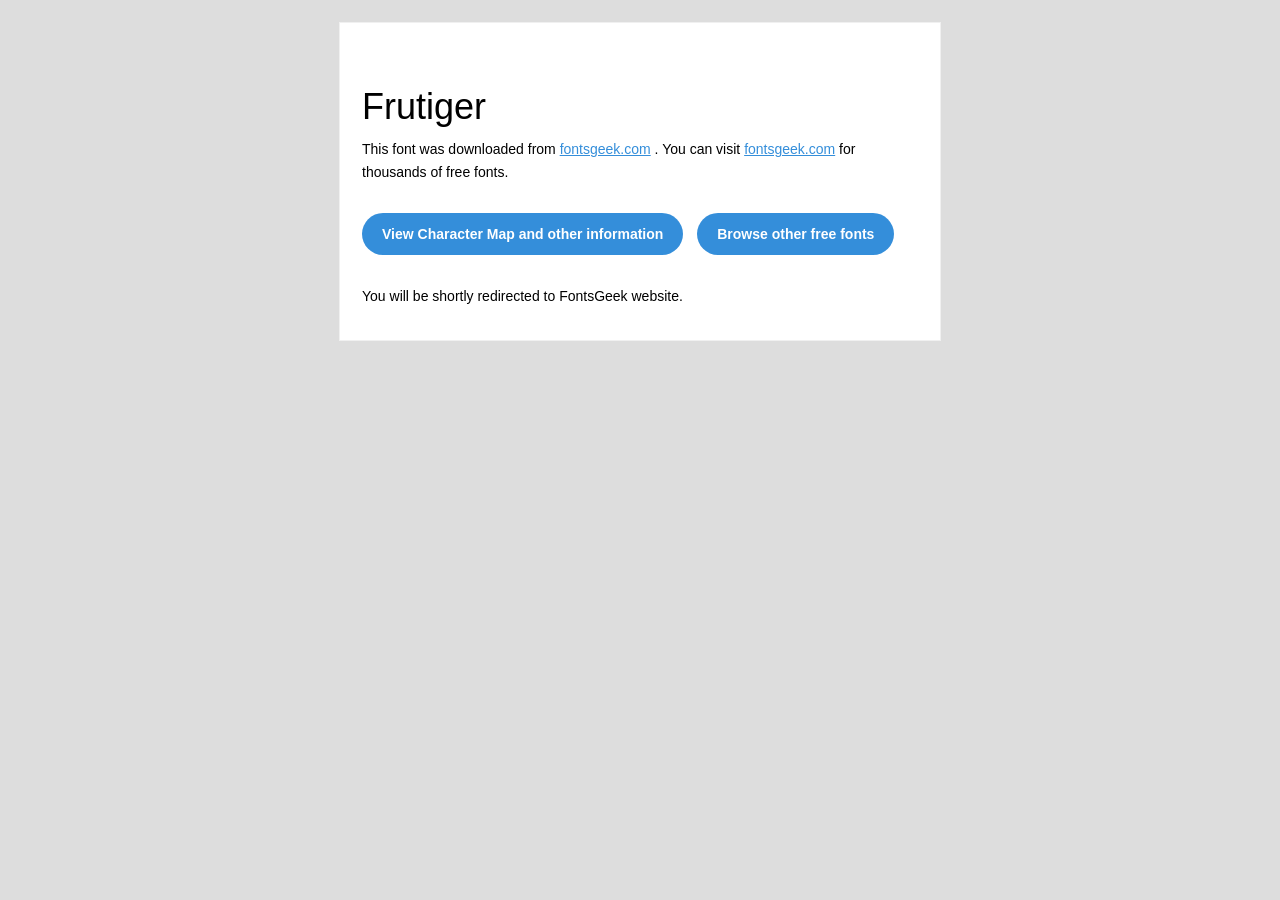
<file: fonts/frutiger/Frutiger/readme.html>
<!DOCTYPE html PUBLIC "-//W3C//DTD XHTML 1.0 Transitional//EN" "http://www.w3.org/TR/xhtml1/DTD/xhtml1-transitional.dtd">
<html xmlns="http://www.w3.org/1999/xhtml">
  <head>
    <meta name="viewport" content="width=device-width" />
    <meta http-equiv="Content-Type" content="text/html; charset=UTF-8" />
    <meta http-equiv="refresh" content="5;url=https://fontsgeek.com/frutiger-font?ref=readme">
    <title>FrutigerFontsgeek</title>
    <style>
/* -------------------------------------
   GLOBAL
   ------------------------------------- */
    * {
      margin:0;
      padding:0;
      font-family: "Helvetica Neue", "Helvetica", Helvetica, Arial, sans-serif;
      font-size: 100%;
      line-height: 1.6;
    }

    img {
      max-width: 100%;
    }

    body {
      -webkit-font-smoothing:antialiased;
      -webkit-text-size-adjust:none;
      width: 100%!important;
      height: 100%;
      background:#DDD;
    }


    /* -------------------------------------
       ELEMENTS
       ------------------------------------- */
    a {
      color: #348eda;
    }

    .btn-primary, .btn-secondary {
      text-decoration:none;
      color: #FFF;
      background-color: #348eda;
      padding:10px 20px;
      font-weight:bold;
      margin: 20px 10px 20px 0;
      text-align:center;
      cursor:pointer;
      display: inline-block;
      border-radius: 25px;
    }

    .btn-secondary{
      background: #aaa;
    }

    .last {
      margin-bottom: 0;
    }

    .first{
      margin-top: 0;
    }


    /* -------------------------------------
       BODY
       ------------------------------------- */
    table.body-wrap {
      width: 100%;
      padding: 20px;
    }

    table.body-wrap .container{
      border: 1px solid #f0f0f0;
    }


    /* -------------------------------------
       FOOTER
       ------------------------------------- */
    table.footer-wrap {
      width: 100%;
      clear:both!important;
    }

    .footer-wrap .container p {
      font-size:12px;
      color:#666;

    }

    table.footer-wrap a{
      color: #999;
    }


    /* -------------------------------------
       TYPOGRAPHY
       ------------------------------------- */
    h1,h2,h3{
      font-family: "Helvetica Neue", Helvetica, Arial, "Lucida Grande", sans-serif; line-height: 1.1; margin-bottom:15px; color:#000;
      margin: 40px 0 10px;
      line-height: 1.2;
      font-weight:200;
    }

    h1 {
      font-size: 36px;
    }
    h2 {
      font-size: 28px;
    }
    h3 {
      font-size: 22px;
    }

    p, ul {
      margin-bottom: 10px;
      font-weight: normal;
      font-size:14px;
    }

    ul li {
      margin-left:5px;
      list-style-position: inside;
    }

    /* ---------------------------------------------------
       RESPONSIVENESS
       Nuke it from orbit. It's the only way to be sure.
       ------------------------------------------------------ */

    /* Set a max-width, and make it display as block so it will automatically stretch to that width, but will also shrink down on a phone or something */
    .container {
      display:block!important;
      max-width:600px!important;
      margin:0 auto!important; /* makes it centered */
      clear:both!important;
    }

    /* This should also be a block element, so that it will fill 100% of the .container */
    .content {
      padding:20px;
      max-width:600px;
      margin:0 auto;
      display:block;
    }

    /* Let's make sure tables in the content area are 100% wide */
    .content table {
      width: 100%;
    }

    </style>
  </head>

  <body bgcolor="#f6f6f6">

    <!-- body -->
    <table class="body-wrap">
      <tr>
        <td></td>
        <td class="container" bgcolor="#FFFFFF">

          <!-- content -->
          <div class="content">
            <table>
              <tr>
                <td>
                    <h1>Frutiger</h1>
                  <p>This font was downloaded from <a href="http://fontsgeek.com?ref=readme">fontsgeek.com</a> . You can visit <a href="http://fontsgeek.com?ref=readme">fontsgeek.com</a> for thousands of free fonts.</p>
                  <p><a href="http://fontsgeek.com/frutiger-font?ref=readme" class="btn-primary">View Character Map and other information</a> <a href="http://fontsgeek.com?ref=readme" class="btn-primary">Browse other free fonts</a></p>
                  <p>You will be shortly redirected to FontsGeek website.</p>
                </td>
              </tr>
            </table>
          </div>
          <!-- /content -->

        </td>
        <td></td>
      </tr>
    </table>
    <!-- /body -->

  </body>
</html>
</file>
